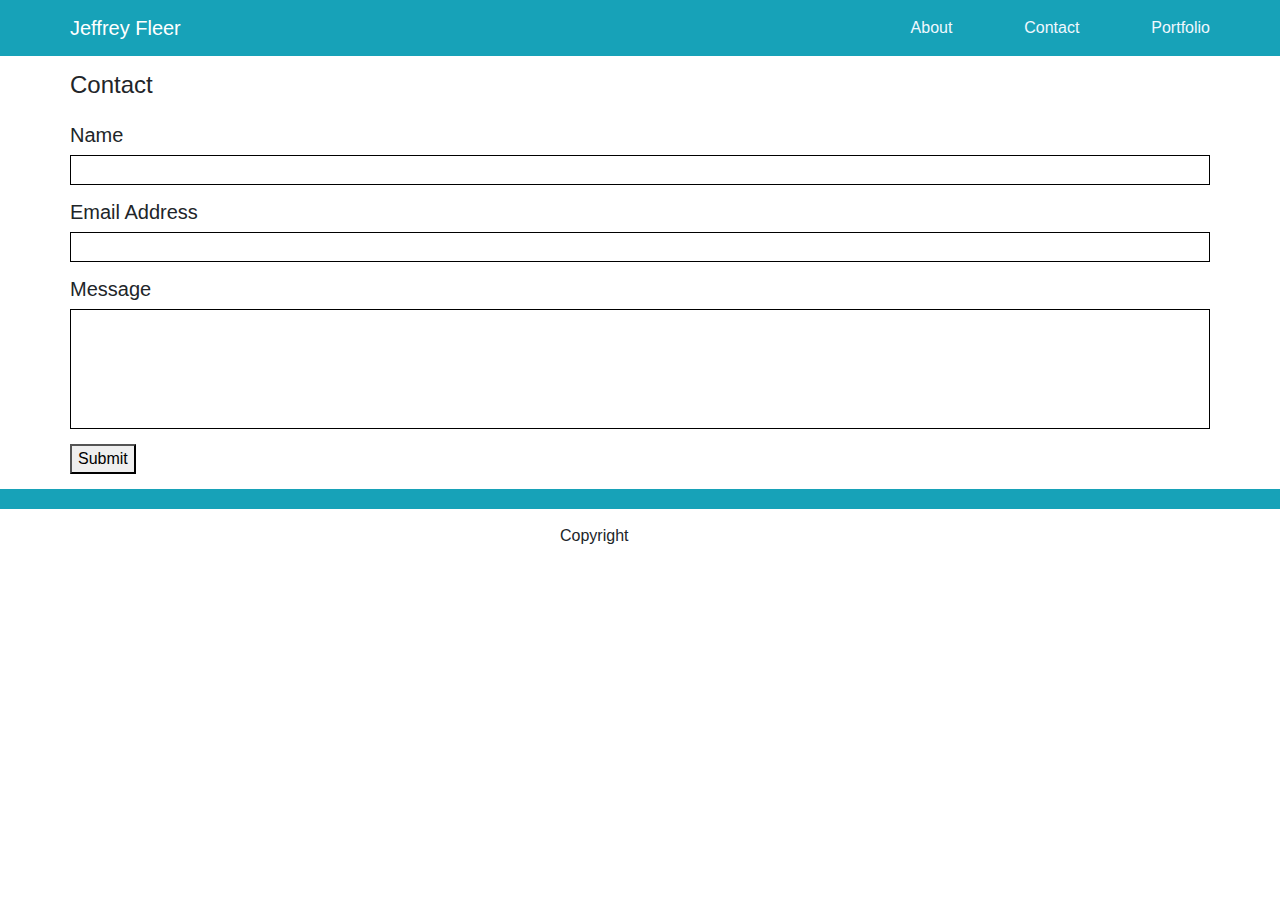
<file: contact.html>
<!DOCTYPE html>
<html>

<head>
    <meta charset="utf-8">
    <meta http-equiv="X-UA-Compatible" content="IE=edge">
    <title>Jeffrey Fleer's Coding Portfoliooooh</title>
    <meta name="viewport" content="width=device-width, initial-scale=1">
    <!-- <link rel="stylesheet" type="text/css" media="screen" href="main.css"> -->
    <!-- <script src="main.js"></script> -->
    <link rel="stylesheet" href="https://stackpath.bootstrapcdn.com/bootstrap/4.3.1/css/bootstrap.min.css"
        integrity="sha384-ggOyR0iXCbMQv3Xipma34MD+dH/1fQ784/j6cY/iJTQUOhcWr7x9JvoRxT2MZw1T" crossorigin="anonymous">
    <link rel="stylesheet" href="style.css">

</head>

<body>
    <nav class="navbar navbar-dark bg-info">
        <div class="container noPad">
            <span class="navbar-brand mb-0 h1">Jeffrey Fleer</span>
            <div class="col-md-6"></div>
            <a href="index.html">About</a>
            <a href="contact.html">Contact</a>
            <a href="portfolio.html">Portfolio</a>
        </div>
    </nav>
    <div class="container">
        <div class="row">
            <h4>Contact</h4>
        </div>
        <div class="row">
            <h5>Name</h5>
        </div>
        <div class="row box"></div>
        <div class="row">
            <h5>Email Address</h5>
        </div>
        <div class="row box"></div>
        <div class="row">
            <h5>Message</h5>
        </div>
        <div class="row mBox"></div>
        <div class="row">
            <button>Submit</button>
        </div>
    </div>
    <div class="bg-info footHeight"></div>
    <div class="container foot">
        <div class="row">
            <div class="col-md-5"></div>
            <p class="col-md-2">Copyright</p>
            <div class="col-md-5"></div>
        </div>
    </div>
</body>
</file>
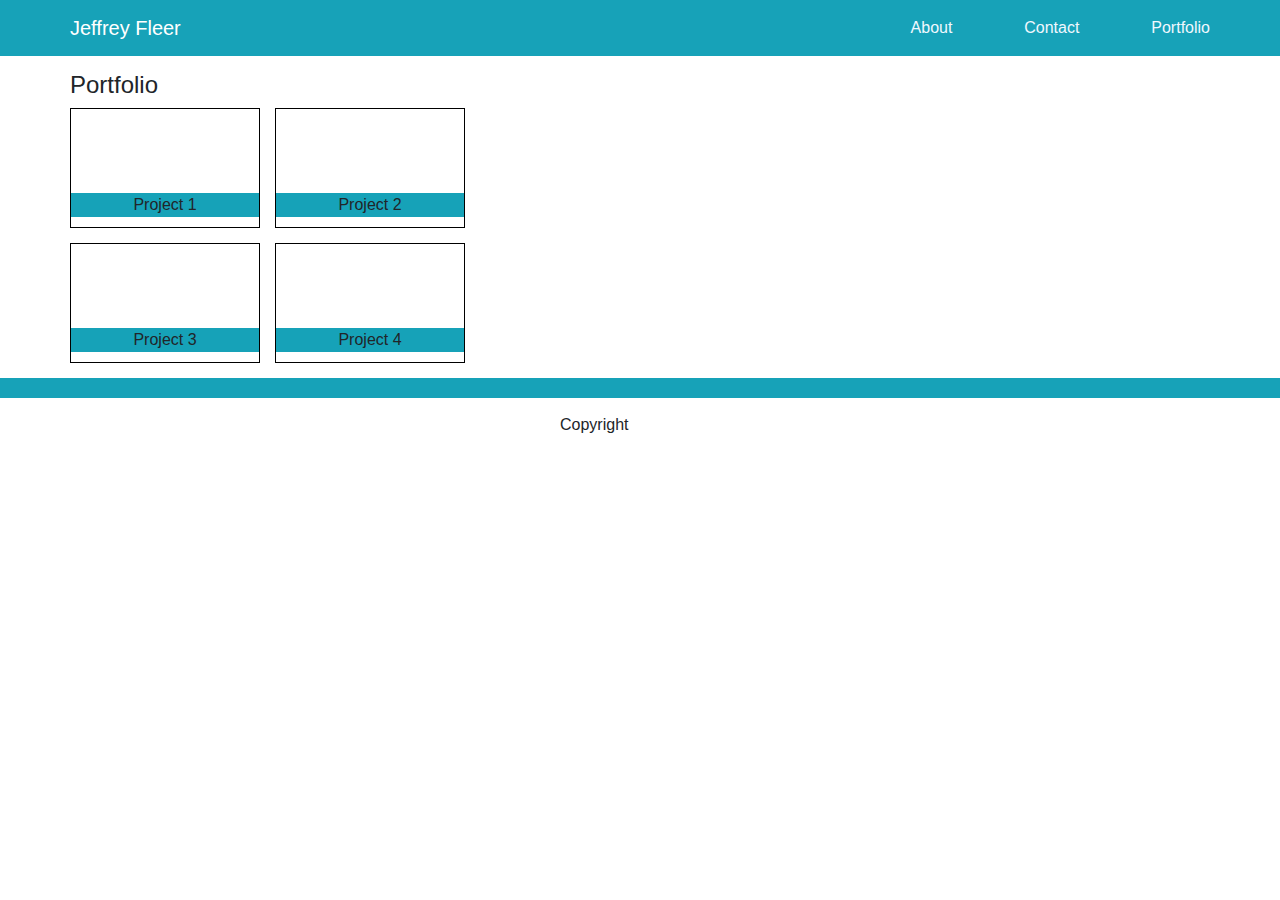
<file: portfolio.html>
<!DOCTYPE html>
<html>

<head>
    <meta charset="utf-8">
    <meta http-equiv="X-UA-Compatible" content="IE=edge">
    <title>Jeffrey Fleer's Coding Portfoliooooh</title>
    <meta name="viewport" content="width=device-width, initial-scale=1">
    <!-- <link rel="stylesheet" type="text/css" media="screen" href="main.css"> -->
    <!-- <script src="main.js"></script> -->
    <link rel="stylesheet" href="https://stackpath.bootstrapcdn.com/bootstrap/4.3.1/css/bootstrap.min.css" integrity="sha384-ggOyR0iXCbMQv3Xipma34MD+dH/1fQ784/j6cY/iJTQUOhcWr7x9JvoRxT2MZw1T"
        crossorigin="anonymous">
    <link rel="stylesheet" href="style.css">

</head>

<body>
    <nav class="navbar navbar-dark bg-info">
        <div class="container noPad">
            <span class="navbar-brand mb-0 h1">Jeffrey Fleer</span>
            <div class="col-md-6"></div>
            <a href="index.html">About</a>
            <a href="contact.html">Contact</a>
            <a href="portfolio.html">Portfolio</a>
        </div>
    </nav>
    <div class="container">
        <div class="row">
            <h4>Portfolio</h4>
        </div>
        <div class="row">
            <div class="col-md-2 image">
                <div class="pBack">Project 1</div>
            </div>
            <div class="col-md-2 image">
                <div class="pBack">Project 2</div>
            </div>
        </div>
        <div class="row">
            <div class="col-md-2 image">
                <div class="pBack">Project 3</div>
            </div>
            <div class=" col-md-2 image">
                <div class="pBack">Project 4</div>
            </div>
        </div>
    </div>
    <div class="bg-info footHeight"></div>
    <div class="container foot">
        <div class="row">
            <div class="col-md-5"></div>
            <p class="col-md-2">Copyright</p>
            <div class="col-md-5"></div>
        </div>
    </div>
</body>
</file>
<file: style.css>
a {
    color: aliceblue;
}
article {
    margin: 50px 0 0 0;
}
img {
    padding: 15px;
}
p {
    padding-top: 15px;
}
.footHeight {
    height: 20px;
}
.foot {
    height: 60px;
}
.box {
    border: 1px solid black;
    height: 30px;
}
.mBox {
    border: 1px solid black;
    height: 120px;
   /* margin-bottom: 15px; */
}
h4 {
    padding-top: 15px;
}
h5 {
    padding-top: 15px;
}
button {
    margin-top: 15px;
    margin-bottom: 15px;
}
.noPad {
    padding-left: 0px;
    padding-right: 0px;
}
.image {
    border: 1px solid black;
    background: url(https://via.placeholder.com/180x120?text=Im+Fancy);
    display: flex;
    align-items: flex-end;
    height: 120px;
    margin: 0px 15px 15px 0px;
    padding: 0px;
}
.pBack {
    background: #16A2B8;
    width: 100%;
    margin-bottom: 10px;
    display: flex;
    justify-content: center;
}
</file>
